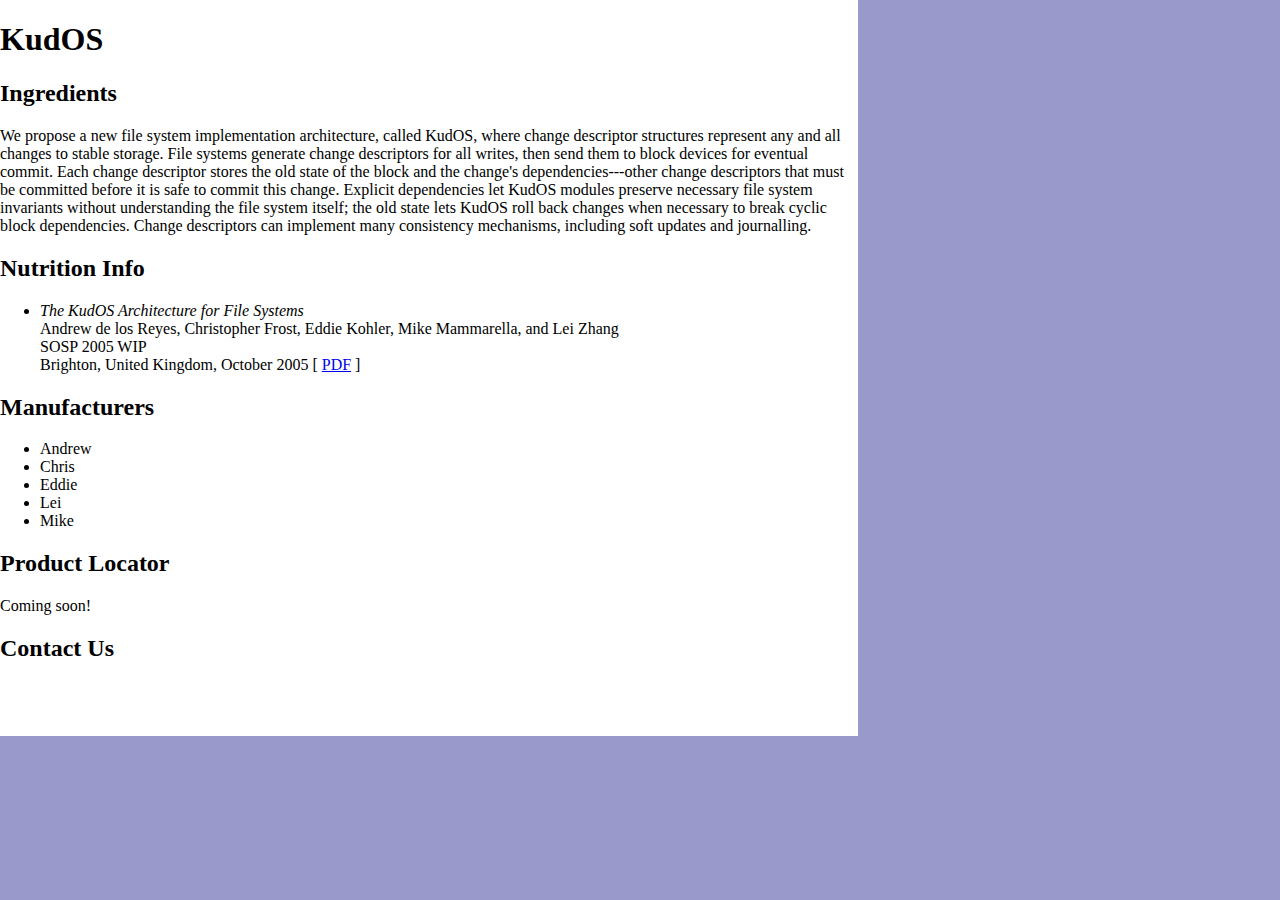
<file: index.html>
<!DOCTYPE html PUBLIC "-//W3C//DTD XHTML 1.1//EN"
    "http://www.w3.org/TR/xhtml11/DTD/xhtml11.dtd">
<html>
<head>
	<meta http-equiv="Content-Type" content="text/html; charset=iso-8859-1" />
	<meta http-equiv="Content-Language" content="en" />

	<title>KudOS</title>

	<link rel="stylesheet" type="text/css" href="css/color.css" />
	<link rel="stylesheet" type="text/css" href="css/format.css" />
	<link rel="stylesheet" type="text/css" href="css/layout.css" />
</head>
<body>


<div id="master">

	<div id="leftcontent">

	<h1>KudOS</h1>

	<h2>Ingredients</h2> <!-- What is it //-->

	<p>
	We propose a new file system implementation architecture,
	called KudOS, where change descriptor structures represent
	any and all changes to stable storage. File systems generate
	change descriptors for all writes, then send them to block
	devices for eventual commit. Each change descriptor stores
	the old state of the block and the change's
	dependencies---other change descriptors that must be
	committed before it is safe to commit this change. Explicit
	dependencies let KudOS modules preserve necessary file system
	invariants without understanding the file system itself; the
	old state lets KudOS roll back changes when necessary to
	break cyclic block dependencies. Change descriptors can
	implement many consistency mechanisms, including soft
	updates and journalling.
	</p>

	<h2>Nutrition Info</h2> <!-- Publications //-->

	<ul>
		<li>
		<em>The KudOS Architecture for File Systems</em><br />
		Andrew de los Reyes, Christopher Frost, Eddie Kohler, Mike Mammarella, and Lei Zhang<br />
		SOSP 2005 WIP<br />
		Brighton, United Kingdom, October 2005 [ <a href="kudos-sosp_wip.pdf">PDF</a> ]<br />
		</li>
	</ul>

	<h2>Manufacturers</h2> <!-- Who made it //-->

	<ul>
		<li>Andrew</li>
		<li>Chris</li>
		<li>Eddie</li>
		<li>Lei</li>
		<li>Mike</li>
	</ul>

	<h2>Product Locator</h2> <!-- Get it //-->

	<p>
	Coming soon!
	</p>

	<h2>Contact Us</h2> <!-- Duh //-->

	<p>
	&nbsp;
	</p>

	</div>

	<div id="rightcontent">
	&nbsp;
	</div>
</div>


</body>
</html>
</file>
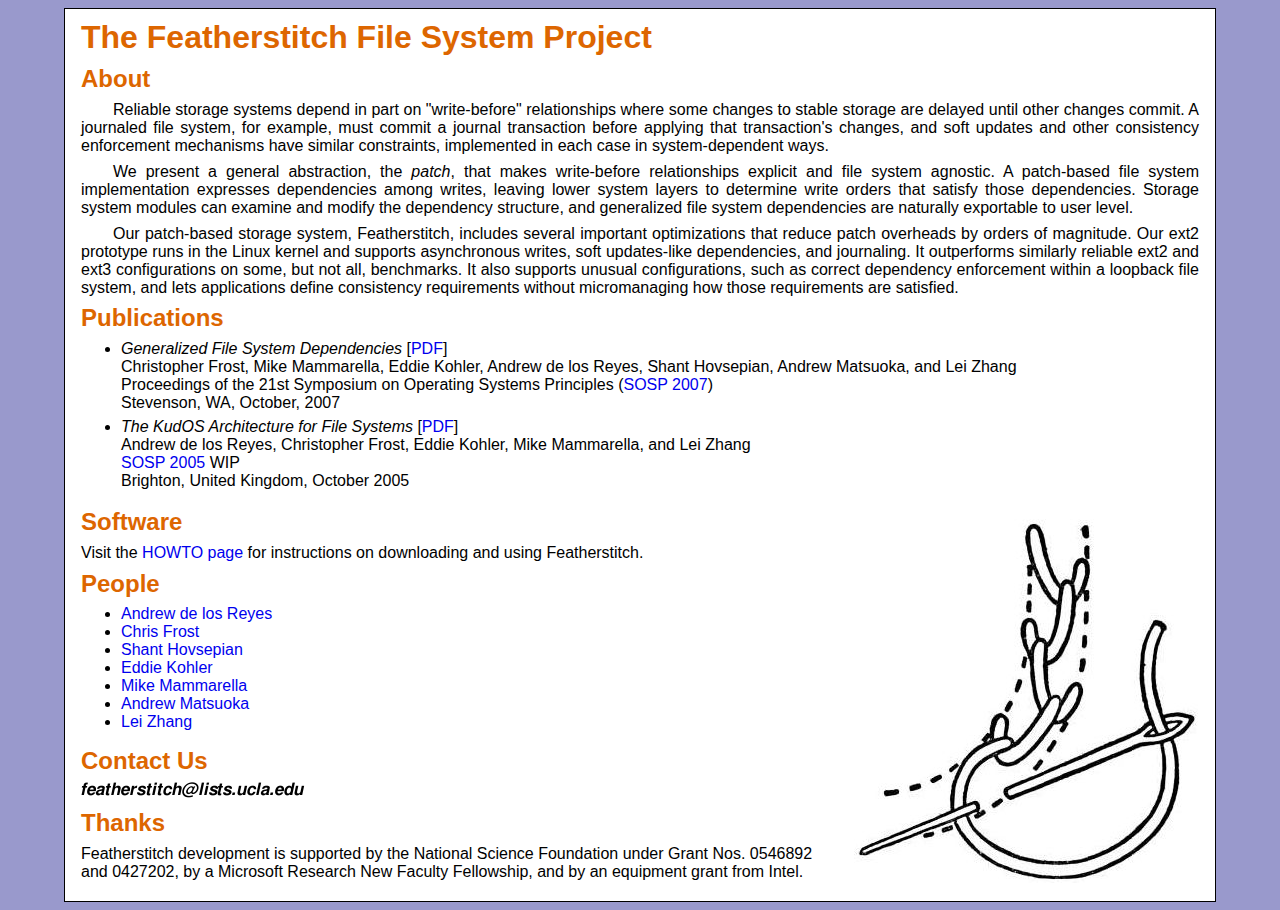
<file: www/index.html>
<!DOCTYPE HTML PUBLIC "-//W3C//DTD HTML 4.01//EN"
	"http://www.w3.org/TR/html4/strict.dtd">
<html>
<head>
	<meta http-equiv="Content-Type" content="text/html; charset=utf-8">
	<meta http-equiv="Content-Language" content="en">

	<title>Featherstitch</title>

	<link rel="stylesheet" type="text/css" href="style.css">
</head>
<body>

<div id="content">

	<h1>The Featherstitch File System Project</h1>

	<h2>About</h2>

	<p class="about">
	Reliable storage systems depend in part on "write-before"
	relationships where some changes to stable storage are delayed
	until other changes commit. A journaled file system, for example,
	must commit a journal transaction before applying that
	transaction's changes, and soft updates and other consistency
	enforcement mechanisms have similar constraints, implemented in
	each case in system-dependent ways.
	</p>
	<p class="about">
	We present a general abstraction, the <em>patch</em>, that makes
	write-before relationships explicit and file system agnostic. A
	patch-based file system implementation expresses dependencies among
	writes, leaving lower system layers to determine write orders that
	satisfy those dependencies. Storage system modules can examine and
	modify the dependency structure, and generalized file system
	dependencies are naturally exportable to user level.
	</p>
	<p class="about">
	Our patch-based storage system, Featherstitch, includes several
	important optimizations that reduce patch overheads by orders of
	magnitude. Our ext2 prototype runs in the Linux kernel and
	supports asynchronous writes, soft updates-like dependencies, and
	journaling. It outperforms similarly reliable ext2 and ext3
	configurations on some, but not all, benchmarks. It also supports
	unusual configurations, such as correct dependency enforcement
	within a loopback file system, and lets applications define
	consistency requirements without micromanaging how those
	requirements are satisfied.
	</p>

	<h2>Publications</h2>

	<ul class="big">
		<li>
		<em>Generalized File System Dependencies</em>
		[<a href="publications/featherstitch-sosp07.pdf">PDF</a>]<br>
		Christopher Frost, Mike Mammarella, Eddie Kohler, Andrew de los Reyes, Shant Hovsepian, Andrew Matsuoka, and Lei Zhang<br>
		Proceedings of the 21st Symposium on Operating Systems Principles (<a href="http://www.sosp.org/2007">SOSP 2007</a>)<br>
		Stevenson, WA, October, 2007
		</li>
		<li>
		<em>The KudOS Architecture for File Systems</em>
		[<a href="publications/kudos-sosp_wip.pdf">PDF</a>]<br>
		Andrew de los Reyes, Christopher Frost, Eddie Kohler, Mike Mammarella, and Lei Zhang<br>
		<a href="http://www.sigops.org/sosp/sosp05/">SOSP 2005</a> WIP<br>
		Brighton, United Kingdom, October 2005
		</li>
	</ul>

	<a href="http://www.gutenberg.org/etext/20386"><img class="floatright" src="images/featherstitch.jpg" width="345" height="364" alt="featherstitch"></a>

	<h2>Software</h2>

	<p>
	Visit the <a href="howto.html">HOWTO page</a> for instructions
	on downloading and using Featherstitch.
	</p>

	<h2>People</h2>

	<ul>
		<li><a href="http://adlr.info">Andrew de los Reyes</a></li>
		<li><a href="http://www.frostnet.net/chris/">Chris Frost</a></li>
		<li><a href="http://superdupershant.com/">Shant Hovsepian</a></li>
		<li><a href="http://www.cs.ucla.edu/~kohler/">Eddie Kohler</a></li>
		<li><a href="http://www.cs.ucla.edu/~mikem/">Mike Mammarella</a></li>
		<li><a href="http://www.cs.utexas.edu/~matsuoka/">Andrew Matsuoka</a></li>
		<li><a href="http://linux.ucla.edu/~leiz/">Lei Zhang</a></li>
	</ul>

	<h2>Contact Us</h2>

	<div>
	<form action="/cgi-bin/mailman.cgi" method=POST>
	<div>
	<input type=hidden name="list" value="featherstitch">
	<input type=image src="images/fstitch.png" alt="featherstitch list">
	</div>
	</form>
	</div>

	<h2>Thanks</h2>

	<p>
	Featherstitch development is supported by the National Science
	Foundation under Grant Nos. 0546892 and 0427202, by a Microsoft
	Research New Faculty Fellowship, and by an equipment grant from
	Intel.
	</p>

</div>


<script src="http://www.google-analytics.com/urchin.js" type="text/javascript">
</script>
<script type="text/javascript">
_uacct = "UA-2452644-1";
urchinTracker();
</script>

</body>
</html>
</file>
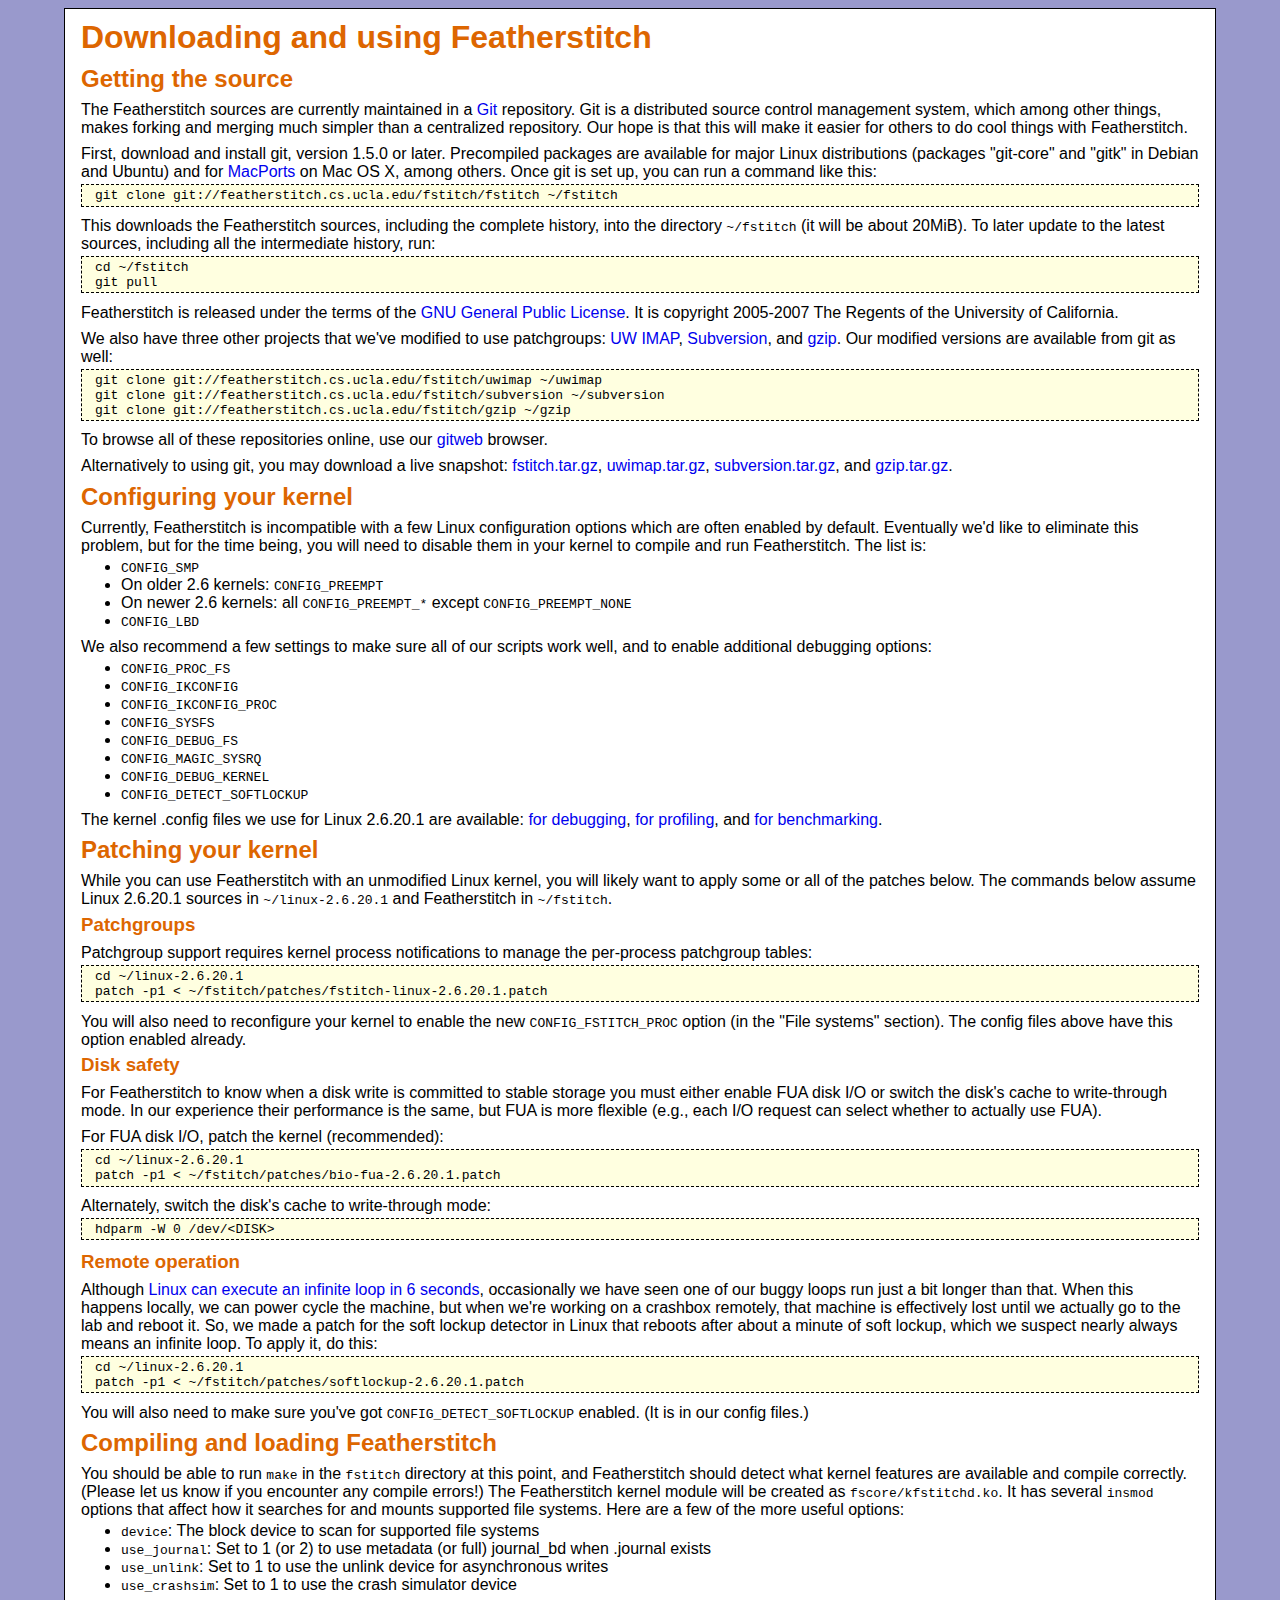
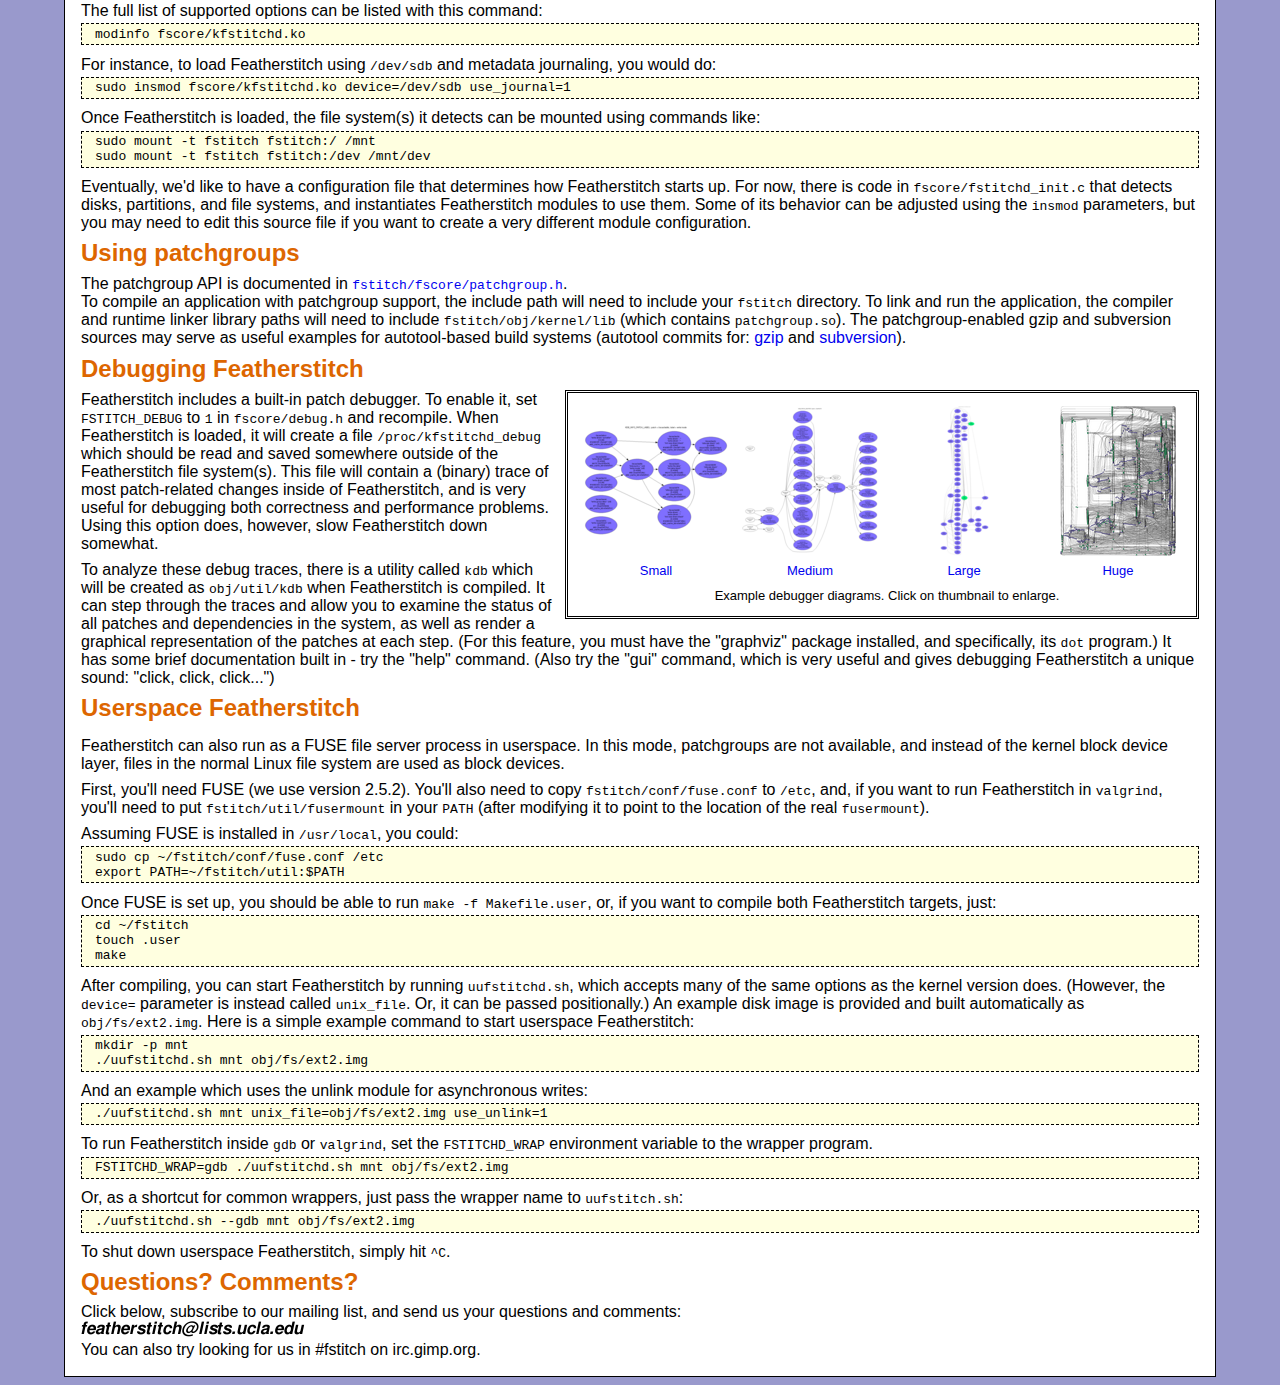
<file: www/howto.html>
<!DOCTYPE HTML PUBLIC "-//W3C//DTD HTML 4.01//EN"
	"http://www.w3.org/TR/html4/strict.dtd">
<html>
<head>
	<meta http-equiv="Content-Type" content="text/html; charset=utf-8">
	<meta http-equiv="Content-Language" content="en">

	<title>Featherstitch</title>

	<link rel="stylesheet" type="text/css" href="style.css">
</head>
<body>

<div id="content">

	<h1>Downloading and using Featherstitch</h1>

	<h2>Getting the source</h2>

	<p>
	The Featherstitch sources are currently maintained in a
	<a href="http://git.or.cz">Git</a> repository. Git is a distributed
	source control management system, which among other things, makes
	forking and merging much simpler than a centralized repository. Our
	hope is that this will make it easier for others to do cool things
	with Featherstitch.
	</p>

	<p>
	First, download and install git, version 1.5.0 or later.
	Precompiled packages are available for
	major Linux distributions (packages "git-core" and "gitk" in Debian
	and Ubuntu) and for <a href="http://www.macports.org/">
	MacPorts</a> on Mac OS X, among others. Once git is set up, you can
	run a command like this:
	</p>
	<div class="code">
	git clone git://featherstitch.cs.ucla.edu/fstitch/fstitch ~/fstitch
	</div>
	<p>
	This downloads the Featherstitch sources, including the complete
	history, into the directory <tt>~/fstitch</tt> (it will be about
	20MiB). To later update to the latest sources, including all the
	intermediate history, run:
	</p>
	<div class="code">
	cd ~/fstitch<br>
	git pull
	</div>

	<p>
	Featherstitch is released under the terms of the <a
	href="http://www.gnu.org/licenses/old-licenses/gpl-2.0.txt">GNU
	General Public License</a>. It is copyright 2005-2007 The Regents
	of the University of California.
	</p>

	<p>
	We also have three other projects that we've modified to use
	patchgroups: <a href="http://www.washington.edu/imap/">UW IMAP</a>,
	<a href="http://subversion.tigris.org">Subversion</a>, and
	<a href="http://www.gzip.org">gzip</a>. Our modified versions are
	available from git as well:
	</p>
	<div class="code">
	git clone git://featherstitch.cs.ucla.edu/fstitch/uwimap ~/uwimap<br>
	git clone git://featherstitch.cs.ucla.edu/fstitch/subversion ~/subversion<br>
	git clone git://featherstitch.cs.ucla.edu/fstitch/gzip ~/gzip<br>
	</div>

	<p>
	To browse all of these repositories online, use our <a href="/gitweb">gitweb</a> browser.
	</p>

	<p>
	Alternatively to using git, you may download a live snapshot:
	<a href="http://featherstitch.cs.ucla.edu/gitweb?p=fstitch;a=snapshot">fstitch.tar.gz</a>,
	<a href="http://featherstitch.cs.ucla.edu/gitweb?p=uwimap;a=snapshot">uwimap.tar.gz</a>,
	<a href="http://featherstitch.cs.ucla.edu/gitweb?p=subversion;a=snapshot">subversion.tar.gz</a>,
	and
	<a href="http://featherstitch.cs.ucla.edu/gitweb?p=gzip;a=snapshot">gzip.tar.gz</a>.
	</p>

	<h2>Configuring your kernel</h2>

	<p>
	Currently, Featherstitch is incompatible with a few Linux
	configuration options which are often enabled by default.
	Eventually we'd like to eliminate this problem, but for the time
	being, you will need to disable them in your kernel to compile and
	run Featherstitch. The list is:
	</p>
	<ul class="small">
	<li><tt>CONFIG_SMP</tt></li>
	<li>On older 2.6 kernels: <tt>CONFIG_PREEMPT</tt></li>
	<li>On newer 2.6 kernels: all <tt>CONFIG_PREEMPT_*</tt> except <tt>CONFIG_PREEMPT_NONE</tt></li>
	<li><tt>CONFIG_LBD</tt></li>
	</ul>

	<p>
	We also recommend a few settings to make sure all of our scripts
	work well, and to enable additional debugging options:
	</p>
	<ul class="small">
	<li><tt>CONFIG_PROC_FS</tt></li>
	<li><tt>CONFIG_IKCONFIG</tt></li>
	<li><tt>CONFIG_IKCONFIG_PROC</tt></li>
	<li><tt>CONFIG_SYSFS</tt></li>
	<li><tt>CONFIG_DEBUG_FS</tt></li>
	<li><tt>CONFIG_MAGIC_SYSRQ</tt></li>
	<li><tt>CONFIG_DEBUG_KERNEL</tt></li>
	<li><tt>CONFIG_DETECT_SOFTLOCKUP</tt></li>
	</ul>

	<p>
	The kernel .config files we use for Linux 2.6.20.1 are available:
	<a href="config-2.6.20.1-fstitch-debug">for debugging</a>,
	<a href="config-2.6.20.1-fstitch-prof">for profiling</a>, and
	<a href="config-2.6.20.1-fstitch-fast">for benchmarking</a>.

	<h2>Patching your kernel</h2>

	<p>
	While you can use Featherstitch with an unmodified Linux
	kernel, you will likely want to apply some or all of the patches below.
	The commands below assume Linux 2.6.20.1 sources in
	<tt>~/linux-2.6.20.1</tt> and Featherstitch in <tt>~/fstitch</tt>.
	</p>

	<h3>Patchgroups</h3>

	<p>
	Patchgroup support requires kernel process notifications to manage
	the per-process patchgroup tables:
	</p>
	<div class="code">
	cd ~/linux-2.6.20.1<br>
	patch -p1 &lt; ~/fstitch/patches/fstitch-linux-2.6.20.1.patch
	</div>
	<p>
	You will also need to reconfigure your kernel to enable the new
	<tt>CONFIG_FSTITCH_PROC</tt> option (in the "File systems" section).
	The config files above have this option enabled already.
	</p>

	<h3>Disk safety</h3>

	<p>
	For Featherstitch to know when a disk write is committed to stable
	storage you must either enable FUA disk I/O or switch the disk's
	cache to write-through mode. In our experience their performance
	is the same, but FUA is more flexible (e.g., each I/O request
	can select whether to actually use FUA).
	</p>

	<p>		
	For FUA disk I/O, patch the kernel (recommended):
	</p>
	<div class="code">
	cd ~/linux-2.6.20.1<br>
	patch -p1 &lt; ~/fstitch/patches/bio-fua-2.6.20.1.patch
	</div>

	<p>
	Alternately, switch the disk's cache to write-through mode:
	</p>
	<div class="code">
	hdparm -W 0 /dev/&lt;DISK&gt;
	</div>

	<h3>Remote operation</h3>

	<p>
	Although <a href="http://www.linuxjournal.com/article/1026">Linux
	can execute an infinite loop in 6 seconds</a>, occasionally we have
	seen one of our buggy loops run just a bit longer than that. When
	this happens locally, we can power cycle the machine, but when
	we're working on a crashbox remotely, that machine is effectively
	lost until we actually go to the lab and reboot it. So, we made a
	patch for the soft lockup detector in Linux that reboots after
	about a minute of soft lockup, which we suspect nearly always means
	an infinite loop. To apply it, do this:
	</p>
	<div class="code">
	cd ~/linux-2.6.20.1<br>
	patch -p1 &lt; ~/fstitch/patches/softlockup-2.6.20.1.patch
	</div>
	<p>
	You will also need to make sure you've got
	<tt>CONFIG_DETECT_SOFTLOCKUP</tt> enabled. (It is in our config
	files.)
	</p>

	<h2>Compiling and loading Featherstitch</h2>

	<p>
	You should be able to run <tt>make</tt> in the <tt>fstitch</tt>
	directory at this point, and Featherstitch should detect what
	kernel features are available and compile correctly. (Please let us
	know if you encounter any compile errors!) The Featherstitch kernel
	module will be created as <tt>fscore/kfstitchd.ko</tt>. It has
	several <tt>insmod</tt> options that affect how it searches for and
	mounts supported file systems. Here are a few of the more useful
	options:
	</p>
	<ul class="small">
	<li><tt>device</tt>: The block device to scan for supported file systems</li>
	<li><tt>use_journal</tt>: Set to 1 (or 2) to use metadata (or full) journal_bd when .journal exists</li>
	<li><tt>use_unlink</tt>: Set to 1 to use the unlink device for asynchronous writes</li>
	<li><tt>use_crashsim</tt>: Set to 1 to use the crash simulator device</li>
	</ul>
	<p>
	The full list of supported options can be listed with this command:
	</p>
	<div class="code">
	modinfo fscore/kfstitchd.ko
	</div>

	<p>
	For instance, to load Featherstitch using <tt>/dev/sdb</tt> and
	metadata journaling, you would do:
	</p>
	<div class="code">
	sudo insmod fscore/kfstitchd.ko device=/dev/sdb use_journal=1
	</div>

	<p>
	Once Featherstitch is loaded, the file system(s) it detects can be
	mounted using commands like:
	</p>
	<div class="code">
	sudo mount -t fstitch fstitch:/ /mnt<br>
	sudo mount -t fstitch fstitch:/dev /mnt/dev
	</div>

	<p>
	Eventually, we'd like to have a configuration file that determines
	how Featherstitch starts up. For now, there is code in
	<tt>fscore/fstitchd_init.c</tt> that detects disks, partitions, and
	file systems, and instantiates Featherstitch modules to use them.
	Some of its behavior can be adjusted using the <tt>insmod</tt>
	parameters, but you may need to edit this source file if you want
	to create a very different module configuration.
	</p>

	<h2>Using patchgroups</h2>

	<p>
	The patchgroup API is documented in
	<a href="http://featherstitch.cs.ucla.edu/gitweb?p=fstitch;a=blob;f=fscore/patchgroup.h;hb=HEAD"><tt>fstitch/fscore/patchgroup.h</tt></a>.<br>
	To compile an application with patchgroup support, the include path
	will need to include your <tt>fstitch</tt> directory.
	To link and run the application, the compiler and runtime linker
	library paths will need to include <tt>fstitch/obj/kernel/lib</tt>
	(which contains <tt>patchgroup.so</tt>).
	The patchgroup-enabled gzip and subversion sources may serve as
	useful examples for autotool-based build systems
	(autotool commits for:
	<a href="http://featherstitch.cs.ucla.edu/gitweb?p=gzip;a=commit;h=f3494ef5e3d83e93718b560567f50e876cbc8e1c">gzip</a>
	and
	<a href="http://featherstitch.cs.ucla.edu/gitweb?p=subversion;a=commit;h=b2be08ef17aa4edbb9f8ed8a678dad3a47e5f652">subversion</a>).
	</p>

	<h2>Debugging Featherstitch</h2>

	<div class="floatright">
	<table>
	<tr class="thumb">
		<td><a href="small.png"><img src="thumb-small.png" alt="small patchgroup example"></a></td>
		<td><a href="medium.png"><img src="thumb-medium.png" alt="medium patchgroup example"></a></td>
		<td><a href="large.png"><img src="thumb-large.png" alt="large patchgroup example"></a></td>
		<td><a href="huge.pdf"><img src="thumb-huge.png" alt="huge patchgroup example"></a></td>
	</tr>
	<tr class="thumb-title">
		<td><a href="small.png">Small</a></td>
		<td><a href="medium.png">Medium</a></td>
		<td><a href="large.png">Large</a></td>
		<td><a href="huge.pdf">Huge</a></td>
	</tr>
	</table>

	<p>
	Example debugger diagrams. Click on thumbnail to enlarge.
	</p>
	</div>
	<!--
	<a href="enormous.pdf">enormous</a>,
	<a href="gargantuan.pdf">gargantuan</a>,
	<a href="monumental.pdf">monumental</a>,
	<a href="leviathan.pdf">leviathan</a>,
	<a href="titanic.pdf">titanic</a>,
	<a href="colossal.pdf">colossal</a>,
	<a href="epic.pdf">epic</a>,
	and <a href="vast.pdf">vast</a>.
	-->

	<p>
	Featherstitch includes a built-in patch debugger. To enable it, set
	<tt>FSTITCH_DEBUG</tt> to <tt>1</tt> in <tt>fscore/debug.h</tt> and
	recompile. When Featherstitch is loaded, it will create a file
	<tt>/proc/kfstitchd_debug</tt> which should be read and saved
	somewhere outside of the Featherstitch file system(s). This file
	will contain a (binary) trace of most patch-related changes inside
	of Featherstitch, and is very useful for debugging both correctness
	and performance problems. Using this option does, however, slow
	Featherstitch down somewhat.
	</p>

	<p>
	To analyze these debug traces, there is a utility called
	<tt>kdb</tt> which will be created as <tt>obj/util/kdb</tt> when
	Featherstitch is compiled. It can step through the traces and allow
	you to examine the status of all patches and dependencies in the
	system, as well as render a graphical representation of the patches
	at each step. (For this feature, you must have the "graphviz"
	package installed, and specifically, its <tt>dot</tt> program.) It
	has some brief documentation built in - try the "help" command.
	(Also try the "gui" command, which is very useful and gives
	debugging Featherstitch a unique sound: "click, click, click...")
	</p>

	<h2>Userspace Featherstitch</h2>

	<!-- for the figure above -->
	<div class="clear-floatright"></div>

	<p>
	Featherstitch can also run as a FUSE file server process in
	userspace. In this mode, patchgroups are not available, and instead
	of the kernel block device layer, files in the normal Linux file
	system are used as block devices.
	</p>

	<p>
	First, you'll need FUSE (we use version 2.5.2). You'll
	also need to copy <tt>fstitch/conf/fuse.conf</tt> to <tt>/etc</tt>,
	and, if you want to run Featherstitch in <tt>valgrind</tt>, you'll
	need to put <tt>fstitch/util/fusermount</tt> in your <tt>PATH</tt>
	(after modifying it to point to the location of the real
	<tt>fusermount</tt>).
	
	</p>

	<p>
	Assuming FUSE is installed in <tt>/usr/local</tt>, you could:
	</p>
	<div class="code">
	sudo cp ~/fstitch/conf/fuse.conf /etc<br>
	export PATH=~/fstitch/util:$PATH
	</div>

	<p>
	Once FUSE is set up, you should be able to run <tt>make -f
	Makefile.user</tt>, or, if you want to compile both Featherstitch
	targets, just:
	</p>
	<div class="code">
	cd ~/fstitch<br>
	touch .user<br>
	make
	</div>

	<p>
	After compiling, you can start Featherstitch by running
	<tt>uufstitchd.sh</tt>, which accepts many of the same options as
	the kernel version does. (However, the <tt>device=</tt> parameter
	is instead called <tt>unix_file</tt>. Or, it can be passed
	positionally.) An example disk image is provided and built
	automatically as <tt>obj/fs/ext2.img</tt>. Here is a simple example
	command to start userspace Featherstitch:
	</p>
	<div class="code">
	mkdir -p mnt<br>
	./uufstitchd.sh mnt obj/fs/ext2.img
	</div>
	And an example which uses the unlink module for asynchronous writes:
	<div class="code">
	./uufstitchd.sh mnt unix_file=obj/fs/ext2.img use_unlink=1
	</div>

	<p>
	To run Featherstitch inside <tt>gdb</tt> or <tt>valgrind</tt>, set
	the <tt>FSTITCHD_WRAP</tt> environment variable to the wrapper
	program.
	</p>
	<div class="code">
	FSTITCHD_WRAP=gdb ./uufstitchd.sh mnt obj/fs/ext2.img
	</div>
	<p>
	Or, as a shortcut for common wrappers, just pass the wrapper name to
	<tt>uufstitch.sh</tt>:
	</p>
	<div class="code">
	./uufstitchd.sh --gdb mnt obj/fs/ext2.img
	</div>

	<p>
	To shut down userspace Featherstitch, simply hit <tt>^C</tt>.
	</p>

	<h2>Questions? Comments?</h2>

	<div>
	Click below, subscribe to our mailing list, and send us your questions and comments:<br>
	<form action="/cgi-bin/mailman.cgi" method=POST>
	<div>
	<input type=hidden name="list" value="featherstitch">
	<input type=image src="images/fstitch.png" alt="featherstitch list">
	</div>
	</form>
	You can also try looking for us in #fstitch on irc.gimp.org.
	</div>

</div>

<script src="http://www.google-analytics.com/urchin.js" type="text/javascript">
</script>
<script type="text/javascript">
_uacct = "UA-2452644-1";
urchinTracker();
</script>

</body>
</html>
</file>
<file: css/color.css>
body {
	background: #99c;
}

#leftcontent {
	background: #fff;
	border-right: solid #000;
	border-bottom: solid #000;
}
</file>
<file: css/format.css>
body {
	font:	Verdana, Arial, Helvetica, sans-serif;
}
</file>
<file: css/layout.css>
body {
	padding: 0px;
	margin: 0px;
}

#leftcontent {
	float: left;
	width: 67%;
	border-right: 2px;
	border-bottom: 2px;
	margin-right: 15px;
	padding-bottom: 20px;
}
</file>
<file: www/style.css>
body {
	background: #99c;
	margin-left: 5%;
	margin-right: 5%;
	font-family: sans-serif;
}

#content {
	background: white;
	border-style: solid;
	border-width: thin;
	padding-left: 1em;
	padding-right: 1em;
	padding-bottom: 2ex;
}

.code {
	background: #FFFFE0;
	border-style: dashed;
	border-width: thin;
	font-family: monospace;
	padding-left: 1em;
	padding-right: 1em;
	padding-top: .2em;
	padding-bottom: .2em;
	margin-top: .2em;
	margin-bottom: .8em;
}

h1, h2, h3 {
	font-family: "Trebuchet MS", Trebuchet, Verdana, Sans-Serif;
	color: #dd6600;
	margin-top: .3em;
	margin-bottom: .3em;
}

p {
	margin-top: .5em;
	margin-bottom: .2em;
}

a {
	text-decoration: none;
}

a:hover {
	text-decoration: underline;
}

ul {
	margin-top: 0px;
}

ul.big li {
	margin-bottom: 0.25em;
	padding-bottom: 0.15em;
}

ul.small {
	margin-top: 0px;
	margin-bottom: 0px;
}

img.floatright
{
	float: right;
	border: none;
	margin-left: 1em;
}

.floatright {
	float: right;
	margin-left: 1em;
	margin-bottom: 0.5ex;
	font-size: small;
	border: double 3px #000000;
	padding: 0.8em;
	padding-right: 0; /* huge is not full width */
}
.floatright p {
	text-align: center;
}
.clear-floatright {
	clear: both;
}
tr.thumb td {
	vertical-align: middle;
	width: 25%;
	text-align: center;
}
tr.thumb img {
	border: none;			
}
tr.thumb-title {
	text-align: center;
}

.about {
	text-indent: 2em;
	text-align: justify;
}
</file>
